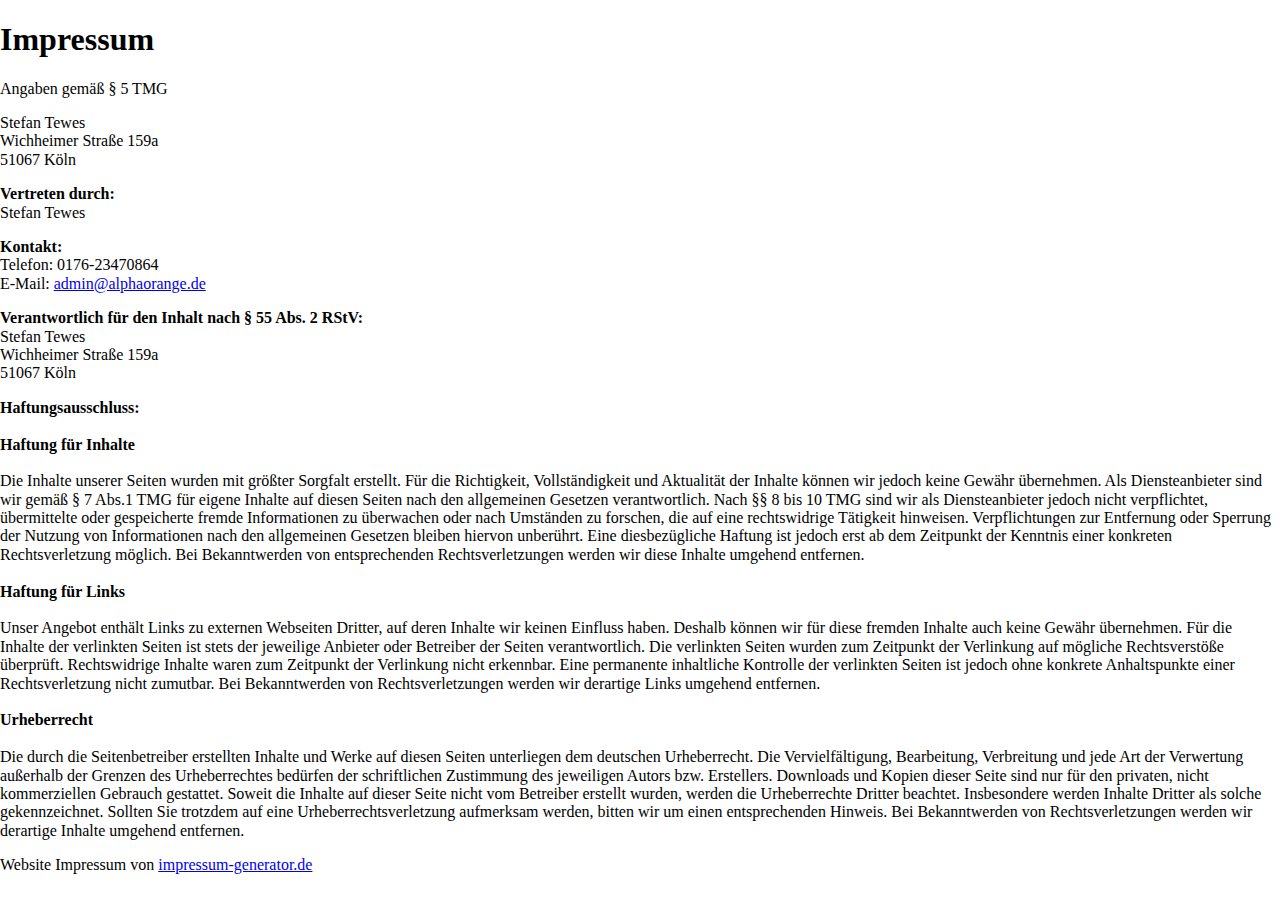
<file: impressum.html>
<!DOCTYPE html>
<html lang="de">

  <head>
    <meta charset="UTF-8">
    <meta name="viewport" content="width=device-width, initial-scale=1.0">
    <meta http-equiv="X-UA-Compatible" content="ie=edge">
    <title>AlphaOrange Gallery</title>
    <link rel="stylesheet" href="css/normalize.css">
  </head>

  <body>
    <div class='impressum'>
      <h1>Impressum</h1>
      <p>
        Angaben gemäß § 5 TMG
      </p>
      <p>
        Stefan Tewes <br> 
        Wichheimer Straße 159a<br> 
        51067 Köln
      </p>
      <p>
        <strong>Vertreten durch: </strong><br>
        Stefan Tewes
      </p>
      <p>
        <strong>Kontakt:</strong><br>
        Telefon: 0176-23470864<br>
        E-Mail: <a href='mailto:admin@alphaorange.de'>admin@alphaorange.de</a>
      </p>
      <p>
        <strong>Verantwortlich für den Inhalt nach § 55 Abs. 2 RStV:</strong><br>
        Stefan Tewes <br> 
        Wichheimer Straße 159a<br> 
        51067 Köln
      </p>
      <p>
        <strong>Haftungsausschluss: </strong><br>
        <br>
        <strong>Haftung für Inhalte</strong><br>
        <br>
        Die Inhalte unserer Seiten wurden mit größter Sorgfalt erstellt. Für die Richtigkeit, Vollständigkeit und Aktualität der Inhalte können wir jedoch keine Gewähr übernehmen. Als Diensteanbieter sind wir gemäß § 7 Abs.1 TMG für eigene Inhalte auf diesen Seiten nach den allgemeinen Gesetzen verantwortlich. Nach §§ 8 bis 10 TMG sind wir als Diensteanbieter jedoch nicht verpflichtet, übermittelte oder gespeicherte fremde Informationen zu überwachen oder nach Umständen zu forschen, die auf eine rechtswidrige Tätigkeit hinweisen. Verpflichtungen zur Entfernung oder Sperrung der Nutzung von Informationen nach den allgemeinen Gesetzen bleiben hiervon unberührt. Eine diesbezügliche Haftung ist jedoch erst ab dem Zeitpunkt der Kenntnis einer konkreten Rechtsverletzung möglich. Bei Bekanntwerden von entsprechenden Rechtsverletzungen werden wir diese Inhalte umgehend entfernen.<br>
        <br>
        <strong>Haftung für Links</strong><br>
        <br>
        Unser Angebot enthält Links zu externen Webseiten Dritter, auf deren Inhalte wir keinen Einfluss haben. Deshalb können wir für diese fremden Inhalte auch keine Gewähr übernehmen. Für die Inhalte der verlinkten Seiten ist stets der jeweilige Anbieter oder Betreiber der Seiten verantwortlich. Die verlinkten Seiten wurden zum Zeitpunkt der Verlinkung auf mögliche Rechtsverstöße überprüft. Rechtswidrige Inhalte waren zum Zeitpunkt der Verlinkung nicht erkennbar. Eine permanente inhaltliche Kontrolle der verlinkten Seiten ist jedoch ohne konkrete Anhaltspunkte einer Rechtsverletzung nicht zumutbar. Bei Bekanntwerden von Rechtsverletzungen werden wir derartige Links umgehend entfernen.<br>
        <br>
        <strong>Urheberrecht</strong><br>
        <br>
        Die durch die Seitenbetreiber erstellten Inhalte und Werke auf diesen Seiten unterliegen dem deutschen Urheberrecht. Die Vervielfältigung, Bearbeitung, Verbreitung und jede Art der Verwertung außerhalb der Grenzen des Urheberrechtes bedürfen der schriftlichen Zustimmung des jeweiligen Autors bzw. Erstellers. Downloads und Kopien dieser Seite sind nur für den privaten, nicht kommerziellen Gebrauch gestattet. Soweit die Inhalte auf dieser Seite nicht vom Betreiber erstellt wurden, werden die Urheberrechte Dritter beachtet. Insbesondere werden Inhalte Dritter als solche gekennzeichnet. Sollten Sie trotzdem auf eine Urheberrechtsverletzung aufmerksam werden, bitten wir um einen entsprechenden Hinweis. Bei Bekanntwerden von Rechtsverletzungen werden wir derartige Inhalte umgehend entfernen.<br>
        <!--<br>
        <strong>Google Analytics</strong><br>
        <br>
        Diese Website benutzt Google Analytics, einen Webanalysedienst der Google Inc. ("Google"). Google Analytics verwendet sog. "Cookies", Textdateien, die auf Ihrem Computer gespeichert werden und die eine Analyse der Benutzung der Website durch Sie ermöglicht. Die durch den Cookie erzeugten Informationen über Ihre Benutzung dieser Website (einschließlich Ihrer IP-Adresse) wird an einen Server von Google in den USA übertragen und dort gespeichert. Google wird diese Informationen benutzen, um Ihre Nutzung der Website auszuwerten, um Reports über die Websiteaktivitäten für die Websitebetreiber zusammenzustellen und um weitere mit der Websitenutzung und der Internetnutzung verbundene Dienstleistungen zu erbringen. Auch wird Google diese Informationen gegebenenfalls an Dritte übertragen, sofern dies gesetzlich vorgeschrieben oder soweit Dritte diese Daten im Auftrag von Google verarbeiten. Google wird in keinem Fall Ihre IP-Adresse mit anderen Daten der Google in Verbindung bringen. Sie können die Installation der Cookies durch eine entsprechende Einstellung Ihrer Browser Software verhindern; wir weisen Sie jedoch darauf hin, dass Sie in diesem Fall gegebenenfalls nicht sämtliche Funktionen dieser Website voll umfänglich nutzen können. Durch die Nutzung dieser Website erklären Sie sich mit der Bearbeitung der über Sie erhobenen Daten durch Google in der zuvor beschriebenen Art und Weise und zu dem zuvor benannten Zweck einverstanden.-->
      </p>
      Website Impressum von <a href="https://www.impressum-generator.de">impressum-generator.de</a>
    </div>   
  </body>
</html>
</file>
